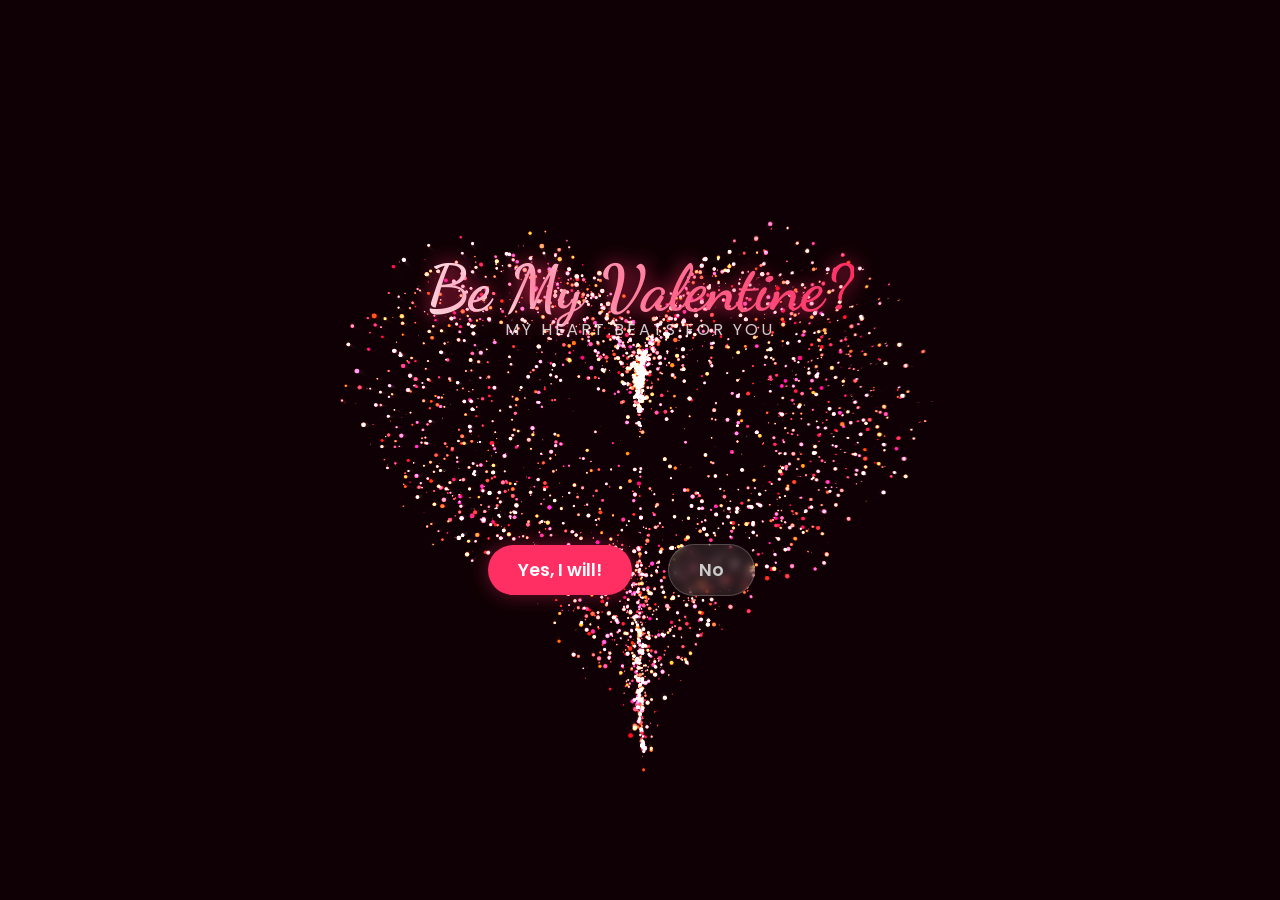
<file: Be My Valentine/index.html>
<!DOCTYPE html>
<html lang="en">
<head>
    <meta charset="UTF-8">
    <meta name="viewport" content="width=device-width, initial-scale=1.0, maximum-scale=1.0, user-scalable=no">
    <title>Be My Valentine?</title>
    <link href="https://fonts.googleapis.com/css2?family=Dancing+Script:wght@700&family=Poppins:wght@300;500;700&display=swap" rel="stylesheet">
    <link rel="stylesheet" href="style.css">
</head>
<body>

    <div class="success-overlay" id="successScreen">
        <h2>I Knew It! ❤️</h2>
        <p>Best Decision Ever</p>
    </div>

    <div class="container" id="mainUI">
        <div class="content-wrapper">
            <div class="title-box">
                <h1>Be My Valentine?</h1>
                <p>My Heart Beats For You</p>
            </div>

            <div class="btn-group">
                <button class="btn-yes" id="yesBtn" onclick="acceptProposal()">Yes, I will!</button>
                <button class="btn-no" id="noBtn">No</button>
            </div>
        </div>
    </div>

    <canvas id="scene"></canvas>

    <script src="script.js"></script>
</body>
</html>
</file>
<file: Be My Valentine/style.css>
:root {
    --primary: #ff2e63;
    --secondary: #ffccd5;
    --bg: #0f0205;
    --text: #ffffff;
}

body {
    margin: 0;
    overflow: hidden;
    background-color: var(--bg);
    font-family: 'Poppins', sans-serif;
    color: var(--text);
    user-select: none;
    -webkit-tap-highlight-color: transparent;
}

canvas {
    display: block;
    position: absolute;
    top: 0;
    left: 0;
    z-index: 1;
}

/* --- UI Overlay --- */
.container {
    position: absolute;
    top: 0;
    left: 0;
    width: 100%;
    height: 100%;
    z-index: 10;
    display: flex;
    flex-direction: column;
    justify-content: center;
    align-items: center;
    pointer-events: none;
    /* Let clicks pass through to canvas for rotation */
}

.content-wrapper {
    pointer-events: auto;
    /* Re-enable clicks for buttons */
    text-align: center;
    z-index: 15;
    display: flex;
    flex-direction: column;
    align-items: center;
    gap: 2rem;
    margin-bottom: 50px;
    /* Offset to center vertically relative to heart */
}

h1 {
    font-family: 'Dancing Script', cursive;
    font-size: 4rem;
    margin: 0;
    text-shadow: 0 0 20px var(--primary);
    animation: float 3s ease-in-out infinite;
    background: linear-gradient(to right, #fff, #ff2e63);
    -webkit-background-clip: text;
    -webkit-text-fill-color: transparent;
}

p {
    font-size: 1rem;
    letter-spacing: 3px;
    text-transform: uppercase;
    opacity: 0.8;
    margin-top: -10px;
    text-shadow: 0 0 10px rgba(255, 46, 99, 0.5);
}

/* --- Buttons --- */
.btn-group {
    position: relative;
    display: flex;
    gap: 20px;
    align-items: center;
    justify-content: center;
    margin-top: 150px;
    /* Space for the 3D heart */
    height: 60px;
}

button {
    padding: 12px 30px;
    font-size: 1.1rem;
    border: none;
    border-radius: 50px;
    cursor: pointer;
    font-family: 'Poppins', sans-serif;
    font-weight: 600;
    transition: all 0.3s cubic-bezier(0.175, 0.885, 0.32, 1.275);
    position: relative;
    white-space: nowrap;
}

.btn-yes {
    background-color: var(--primary);
    color: white;
    box-shadow: 0 0 20px rgba(255, 46, 99, 0.4);
    z-index: 2;
    right: 80px;
}

.btn-yes:hover {
    transform: scale(1.1);
    box-shadow: 0 0 30px var(--primary);
}

.btn-no {
    background-color: rgba(255, 255, 255, 0.1);
    color: #ccc;
    border: 1px solid rgba(255, 255, 255, 0.2);
    backdrop-filter: blur(5px);
    position: absolute;
    /* Allows it to move freely */
    left: 100px;
    /* Initial position offset */
}


/* --- Success Animations --- */
.hidden {
    display: none !important;
    opacity: 0;
    pointer-events: none;
}

.success-overlay {
    position: absolute;
    top: 0;
    left: 0;
    width: 100%;
    height: 100%;
    background: radial-gradient(circle at center, transparent 0%, #000 100%);
    display: flex;
    justify-content: center;
    align-items: center;
    flex-direction: column;
    z-index: 20;
    opacity: 0;
    transition: opacity 1s ease;
    pointer-events: none;
}

.success-overlay h2 {
    font-family: 'Dancing Script', cursive;
    font-size: 5rem;
    color: white;
    text-shadow: 0 0 30px var(--primary);
    transform: scale(0.5);
    transition: transform 0.8s cubic-bezier(0.34, 1.56, 0.64, 1);
}

/* Heart Rain CSS */
.heart-rain {
    position: absolute;
    top: -10vh;
    color: var(--primary);
    font-size: 20px;
    animation: fall linear forwards;
    z-index: 5;
}

@keyframes fall {
    to {
        transform: translateY(110vh) rotate(360deg);
    }
}

@keyframes float {

    0%,
    100% {
        transform: translateY(0);
    }

    50% {
        transform: translateY(-10px);
    }
}

@media (max-width: 768px) {
    h1 {
        font-size: 3rem;
    }

    .btn-group {
        flex-direction: column;
        margin-top: 120px;
    }

    .btn-no {
        position: relative;
        left: auto;
        margin-top: 10px;
    }
}
</file>
